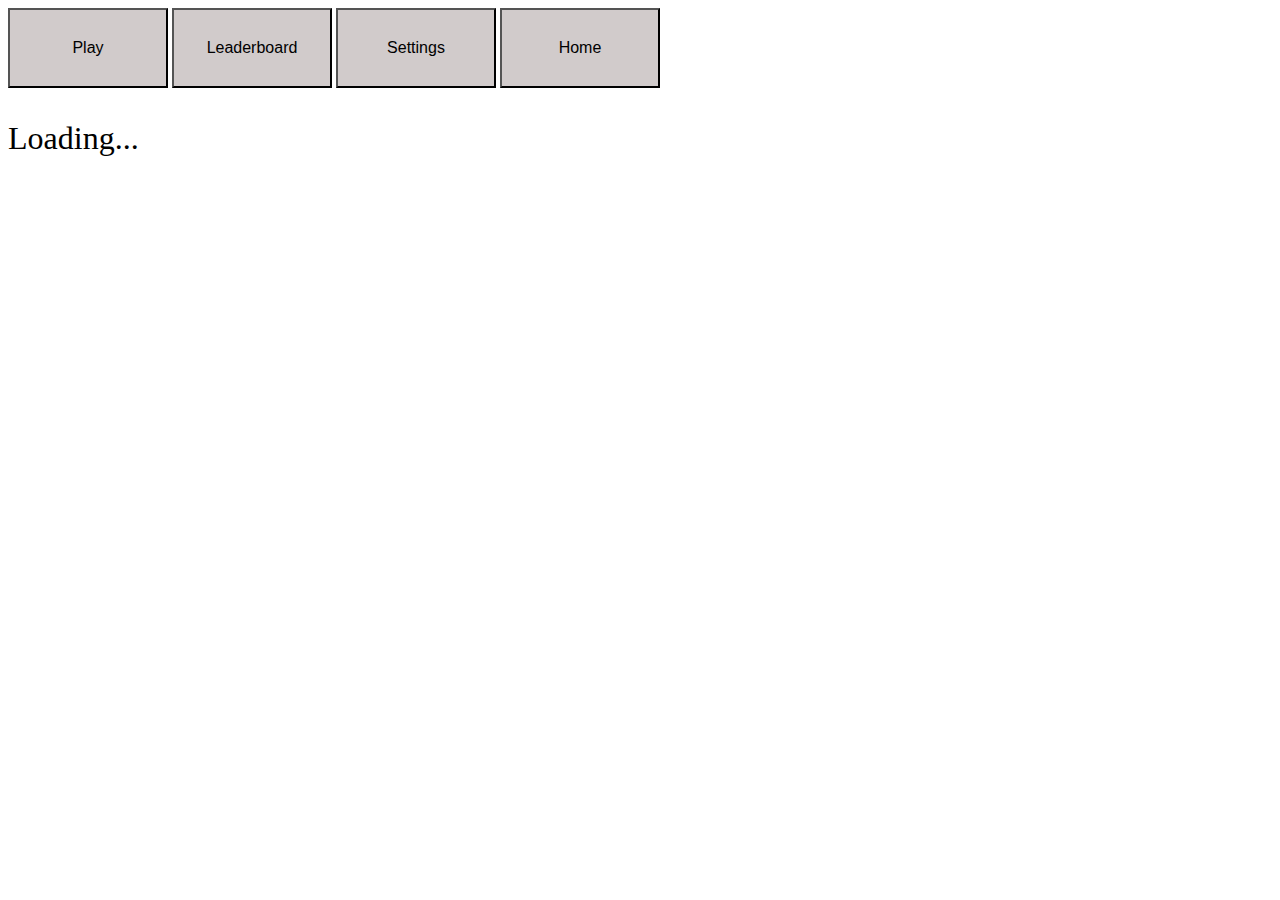
<file: homework/index.html>
<!DOCTYPE html>
<html class="no-js" lang="">
	<head>
		<meta charset="utf-8">
		<meta name="description" content="">
		<meta name="viewport" content="width=device-width, initial-scale=1, minimal-ui">
		<title>Game Template</title>
		<link rel="stylesheet" href="styles/main.css">
	</head>
	<body>
		
		<nav id="navigation">

				<div class="menu">
					<button style='button' class='button1'><a href="#play">Play</a></button>
					<button style='button' class='button2'><a href="#leaderboard">Leaderboard</a></button>
					<button style='button' class='button3'><a href="#settings">Settings</a></button>
					<button style='button' class='button4'><a href="#home">Home</a></button>
				</div>

		</nav>

		<main id="app">
			<div class="page-view" id="loading-view">
				<p>Loading...</p>
			</div>

			<div class="page-view" id="home-view">
				<p>This is the home menu view</p>
			</div>

			<div class="page-view" id="play-view">
				<p>This is where a player plays the game</p>
			</div>

			<div class="page-view" id="leaderboard-view">
				<p>This is the leaderboard view</p>
			</div>

			<div class="page-view" id="settings-view">
				<p>This is a settings mock up view</p>
				<br>
				<br>
				<div class="form">
					<h2>Add New Player</h2>
					<label>
						Name:
						<input type="text" id="player-name">
					</label>
					<label>
						Age:
						<input type="number" id="age">
					</label>
					<label>
						Skill level (1-5, 1=beginner, 5=expert):
						<input type="number" id="skill-level">
					</label>
					<button type="button" id="add-player-button">Add Player</button>
				</div>

			</div>
		</main>

		<script type="text/javascript" src="bower_components/jquery/dist/jquery.min.js"></script>
		<script type="text/javascript" src="bower_components/underscore/underscore-min.js"></script>
		<script type="text/javascript" src="bower_components/backbone/backbone.js"></script>
		<script type="text/javascript" src="scripts/views/loadview.js"></script>
		<script type="text/javascript" src="scripts/views/appview.js"></script>
		<script type="text/javascript" src="scripts/views/leaderboardview.js"></script>
		<script type="text/javascript" src="scripts/views/playview.js"></script>
		<script type="text/javascript" src="scripts/views/homeview.js"></script>
		<script type="text/javascript" src="scripts/views/settingsview.js"></script>
		<script type="text/javascript" src="scripts/main.js"></script>

	</body>
</html>
</file>
<file: homework/styles/main.css>
.menu button {
	background-color: #D1CBCB;
	height: 5em;
	width: 10em;
	font-size: 1em;
}

.menu a {
	text-decoration: none;
	color: black;
}

#loading-view {
	font-size: 2em;
}

#settings-view {
	font-size: 2em;
}

#home-view {
	font-size: 2em;
}

#leaderboard-view {
	font-size: 2em;
}

#play-view {
	font-size: 2em;
}
</file>
